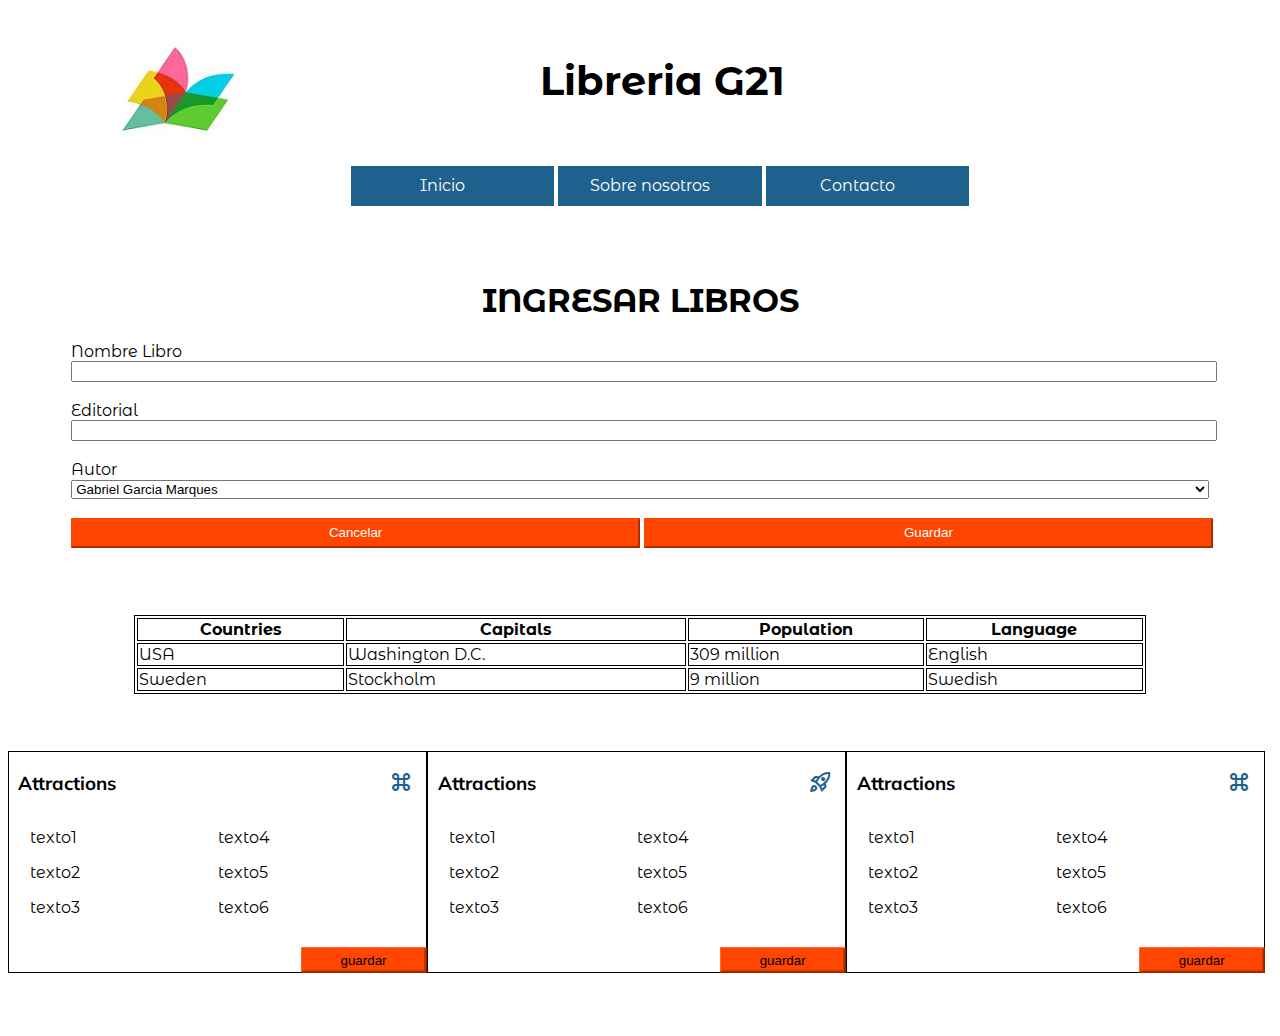
<file: index.html>
<!DOCTYPE html>
<html lang="en">
<head>
    <meta charset="UTF-8">
    <meta http-equiv="X-UA-Compatible" content="IE=edge">
    <meta name="viewport" content="width=device-width, initial-scale=1.0">
    <title>Document</title>
    <link rel="stylesheet" href="/estilos/index.css">
    <link rel="preconnect" href="https://fonts.googleapis.com">
    <link rel="preconnect" href="https://fonts.gstatic.com" crossorigin>
    <link href="https://fonts.googleapis.com/css2?family=Arimo&family=Dosis:wght@300&family=Lora:wght@400;500&family=Montserrat+Alternates:wght@300&family=Mulish:wght@300&family=Varela+Round&display=swap" rel="stylesheet">

    <link rel="stylesheet" href="https://fonts.googleapis.com/css2?family=Material+Symbols+Outlined:opsz,wght,FILL,GRAD@48,400,0,0" />

</head>
<body>
    
    
    <!--header-->
    <header>
        <!--caja con logo-->
        <div class="estilo_caja_logo">
            <a href="https://www.eltiempo.com/" target="_blank">
                <img class="img-thumbnail" src="/img/imagen.jpg" />
            </a>
        </div>
        <!--caja con titulo-->
        <!--CSS-->
        <div class="estilo_caja_titulo">
           <h1 class="estilo_h1">Libreria G21</h1>
        </div>
        <nav>
            <ul>
                <li>
                    <a href="index.html">Inicio</a>
                </li>
                <li>
                    <a href="nosotros.html">Sobre nosotros</a>
                </li>
                <li>
                    <a href="contacto.html">Contacto</a>
                </li>
            </ul>
        </nav>
    </header>
    <br /><br />
    <!--caja con un formulario-->
    <main >
        <h1>INGRESAR LIBROS</h1>
        
        <form id="formulario_libros">
            <label class="form-label">Nombre Libro</label>
            <input type="text" id="nombre" name="nombre" size=50 />
            <br /><br />
            <label>Editorial</label>
            <input type="text" id="editorial" name="editorial" size=50 />
            <br /><br />
            <label>Autor</label>
            <select name="autor">
                <option value="1">Gabriel Garcia Marques</option>
                <option value="2">Mario Benedetti</option>
                <option value="3">Pablo Neruda</option>

            </select>
            <br /><br />
            <input class="boton_formulario" type="submit" value="Cancelar" />
            <input class="boton_formulario" type="submit" value="Guardar" />
        </form>
    </main>
    <br /><br /><br />
    
    <table>
        <colgroup span="4" class="columns"></colgroup>
        <tr>
            <th>Countries</th>
            <th>Capitals</th>
            <th>Population</th>
            <th>Language</th>
        </tr>
        <tr>
            <td>USA</td>    
            <td>Washington D.C.</td>
            <td>309 million</td>
            <td>English</td>
        </tr>
        <tr>
            <td>Sweden</td>
            <td>Stockholm</td>
            <td>9 million</td>
            <td>Swedish</td>
        </tr>
      </table>
      <br /><br /><br />
      <footer>
            <div class="caja1">
                <div class="caja_superior">
                    <div class="caja_superior1">
                        <h3>Attractions</h3>
                    </div>
                    <div class="caja_superior2">
                        <span class="material-symbols-outlined">
                            keyboard_command_key
                        </span>
                    </div>
                </div>
                <div class="caja_media">
                    <div class="caja_media1">
                        <p>texto1</p>
                        <p>texto2</p>
                        <p>texto3</p>

                    </div>
                    <div class="caja_media2">
                        <p>texto4</p>
                        <p>texto5</p>
                        <p>texto6</p>


                    </div>
                </div>
                <div class="caja_inferior">
                    <input class="boton_caja" type="submit" value="guardar">
                </div>
            </div>
            <div class="caja2">
                <div class="caja_superior">
                    <div class="caja_superior1">
                        <h3>Attractions</h3>
                    </div>
                    <div class="caja_superior2">
                        <span class="material-symbols-outlined">
                            rocket_launch
                        </span>
                    </div>
                </div>
                <div class="caja_media">
                    <div class="caja_media1">
                        <p>texto1</p>
                        <p>texto2</p>
                        <p>texto3</p>

                    </div>
                    <div class="caja_media2">
                        <p>texto4</p>
                        <p>texto5</p>
                        <p>texto6</p>


                    </div>
                </div>
                <div class="caja_inferior">
                    <input class="boton_caja" type="submit" value="guardar">
                </div>


            </div>
            <div class="caja3">
                <div class="caja_superior">
                    <div class="caja_superior1">
                        <h3>Attractions</h3>
                    </div>
                    <div class="caja_superior2">
                        <span class="material-symbols-outlined">
                            keyboard_command_key
                        </span>
                    </div>
                </div>
                <div class="caja_media">
                    <div class="caja_media1">
                        <p>texto1</p>
                        <p>texto2</p>
                        <p>texto3</p>

                    </div>
                    <div class="caja_media2">
                        <p>texto4</p>
                        <p>texto5</p>
                        <p>texto6</p>


                    </div>
                </div>
                <div class="caja_inferior">
                    <input class="boton_caja" type="submit" value="guardar">
                </div>
            </div>
      </footer>
      <br /><br /><br />



    <!--main-->
    <!--<main  style="background-color:aquamarine">
        <h3>pruebassss</h3>

    </main>-->
    <!--footer-->
    <!--<footer style="background-color:cornflowerblue">
        <h1>pruebassss</h1>
        <p>pruebassss</p>
    </footer>-->
</body>
</html>
</file>
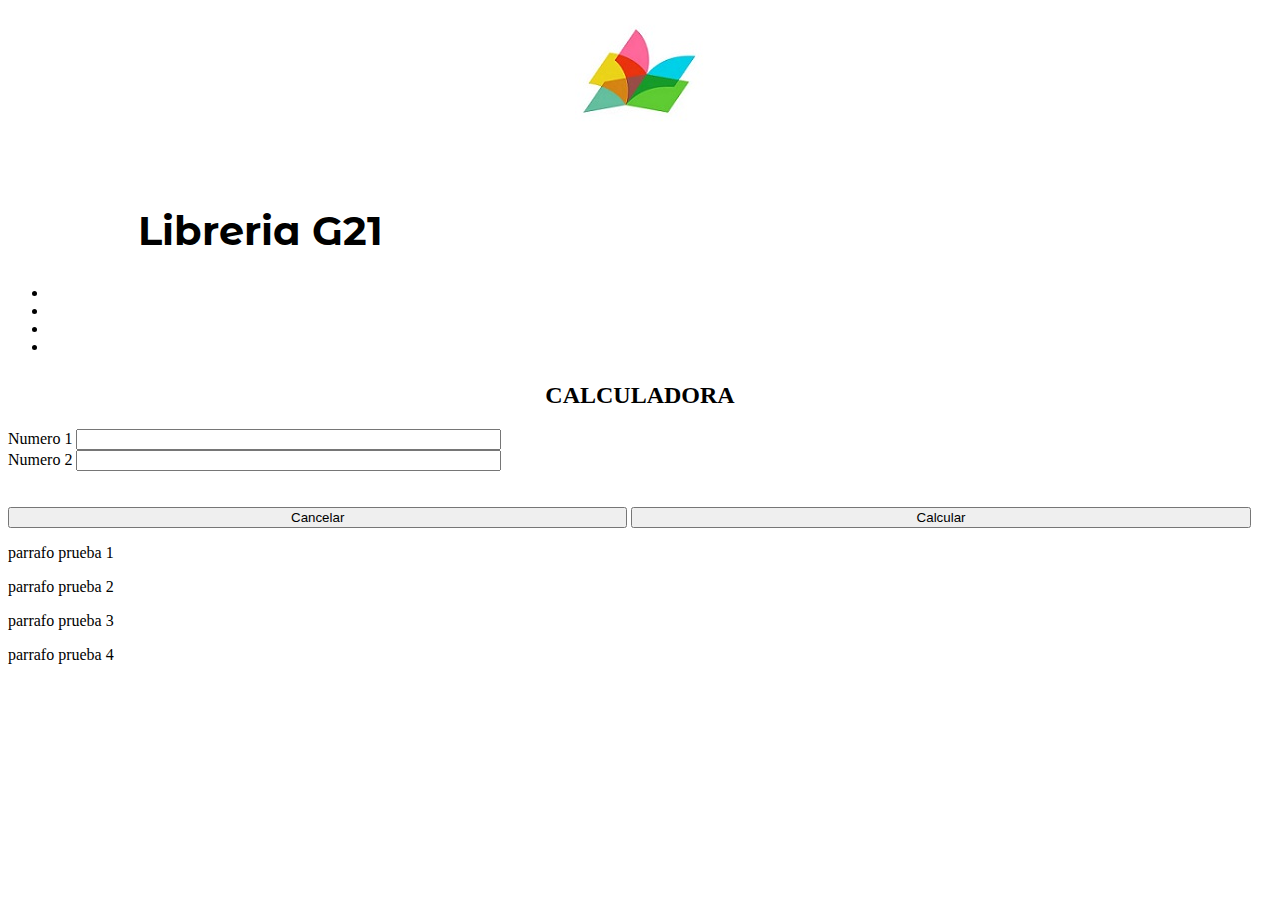
<file: calculadora.html>
<!DOCTYPE html>
<html lang="en">
<head>
    <meta charset="UTF-8">
    <meta http-equiv="X-UA-Compatible" content="IE=edge">
    <meta name="viewport" content="width=device-width, initial-scale=1.0">
    <title>Libros</title>
    <!-- CSS only -->
    <link href="https://cdn.jsdelivr.net/npm/bootstrap@5.2.3/dist/css/bootstrap.min.css" rel="stylesheet" integrity="sha384-rbsA2VBKQhggwzxH7pPCaAqO46MgnOM80zW1RWuH61DGLwZJEdK2Kadq2F9CUG65" crossorigin="anonymous">
    <link rel="stylesheet" href="/estilos/libros.css">

    <link rel="preconnect" href="https://fonts.googleapis.com">
    <link rel="preconnect" href="https://fonts.gstatic.com" crossorigin>
    <link href="https://fonts.googleapis.com/css2?family=Arimo&family=Dosis:wght@300&family=Lora:wght@400;500&family=Montserrat+Alternates:wght@300&family=Mulish:wght@300&family=Varela+Round&display=swap" rel="stylesheet">
    <script src="/js/calculadora.js"></script>
</head>
<body>
    <div class="container caja1">
        <div class="row">
            <!--logo-->
            <div class="col-12 col-md-6 caja_uno">
                <a href="https://www.eltiempo.com/" target="_blank">
                    <img class="img-thumbnail" src="/img/imagen.jpg" />
                </a>
            </div>
            <!--titulo-->
            <div class="col-12 col-md-6 caja_dos">
                <h1 class="estilo_h1">Libreria G21</h1>
            </div>
            <div class="col-12 caja_tres">
                
                    <nav class="navbar navbar-dark bg-primary justify-content-center">
                        <ul class="nav justify-content-center">
                            <li class="nav-item">
                              <a class="nav-link active" aria-current="page" href="#">Active</a>
                            </li>
                            <li class="nav-item">
                              <a class="nav-link" href="http://www.elespectador.com">Link</a>
                            </li>
                            <li class="nav-item">
                              <a class="nav-link" href="#">Link</a>
                            </li>
                            <li class="nav-item">
                              <a class="nav-link" href="#">Link 2</a>
                            </li>
                          </ul>
                      </nav>
            </div>
        </div>
    </div>
    <br />
    <div class="container">
        <div class="row">
            <div class="col-12 col-md-2 col-xl-3 caja1_formulario">
            </div>
            <div class="col-12 col-md-8 col-xl-6 caja2_formulario">
              <h2 class="estilo_h2">CALCULADORA</h2>
        
              <form id="formulario_libros" onsubmit="return false">
                  <label class="form-label">Numero 1</label>
                  <input class="form-control" type="text" id="numero1" name="numero1" size=50 />
                  <div id="validar_parrafo1" class="invalid-feedback">
                  </div>
                  <label class="form-label">Numero 2</label>
                  <input class="form-control" type="text" id="numero2" name="numero2" size=50 />
                  <div id="validar_parrafo2" class="invalid-feedback">
                  </div>
                
                  <br /><br />
                  <input class="btn btn-primary boton-formulario" type="submit" value="Cancelar" />
                  <input class="btn btn-primary boton-formulario" type="submit" onclick="calcular_suma()" value="Calcular" />
              </form>                

            </div>
            <div class="col-12 col-md-2 col-xl-3 caja3_formulario">
            </div>

        </div>
    </div>

    <p>parrafo prueba 1</p>
    <p>parrafo prueba 2</p>
    <p id="parrafo3">parrafo prueba 3</p>        
    <p>parrafo prueba 4</p>
    
    
</body>
</html>
</file>
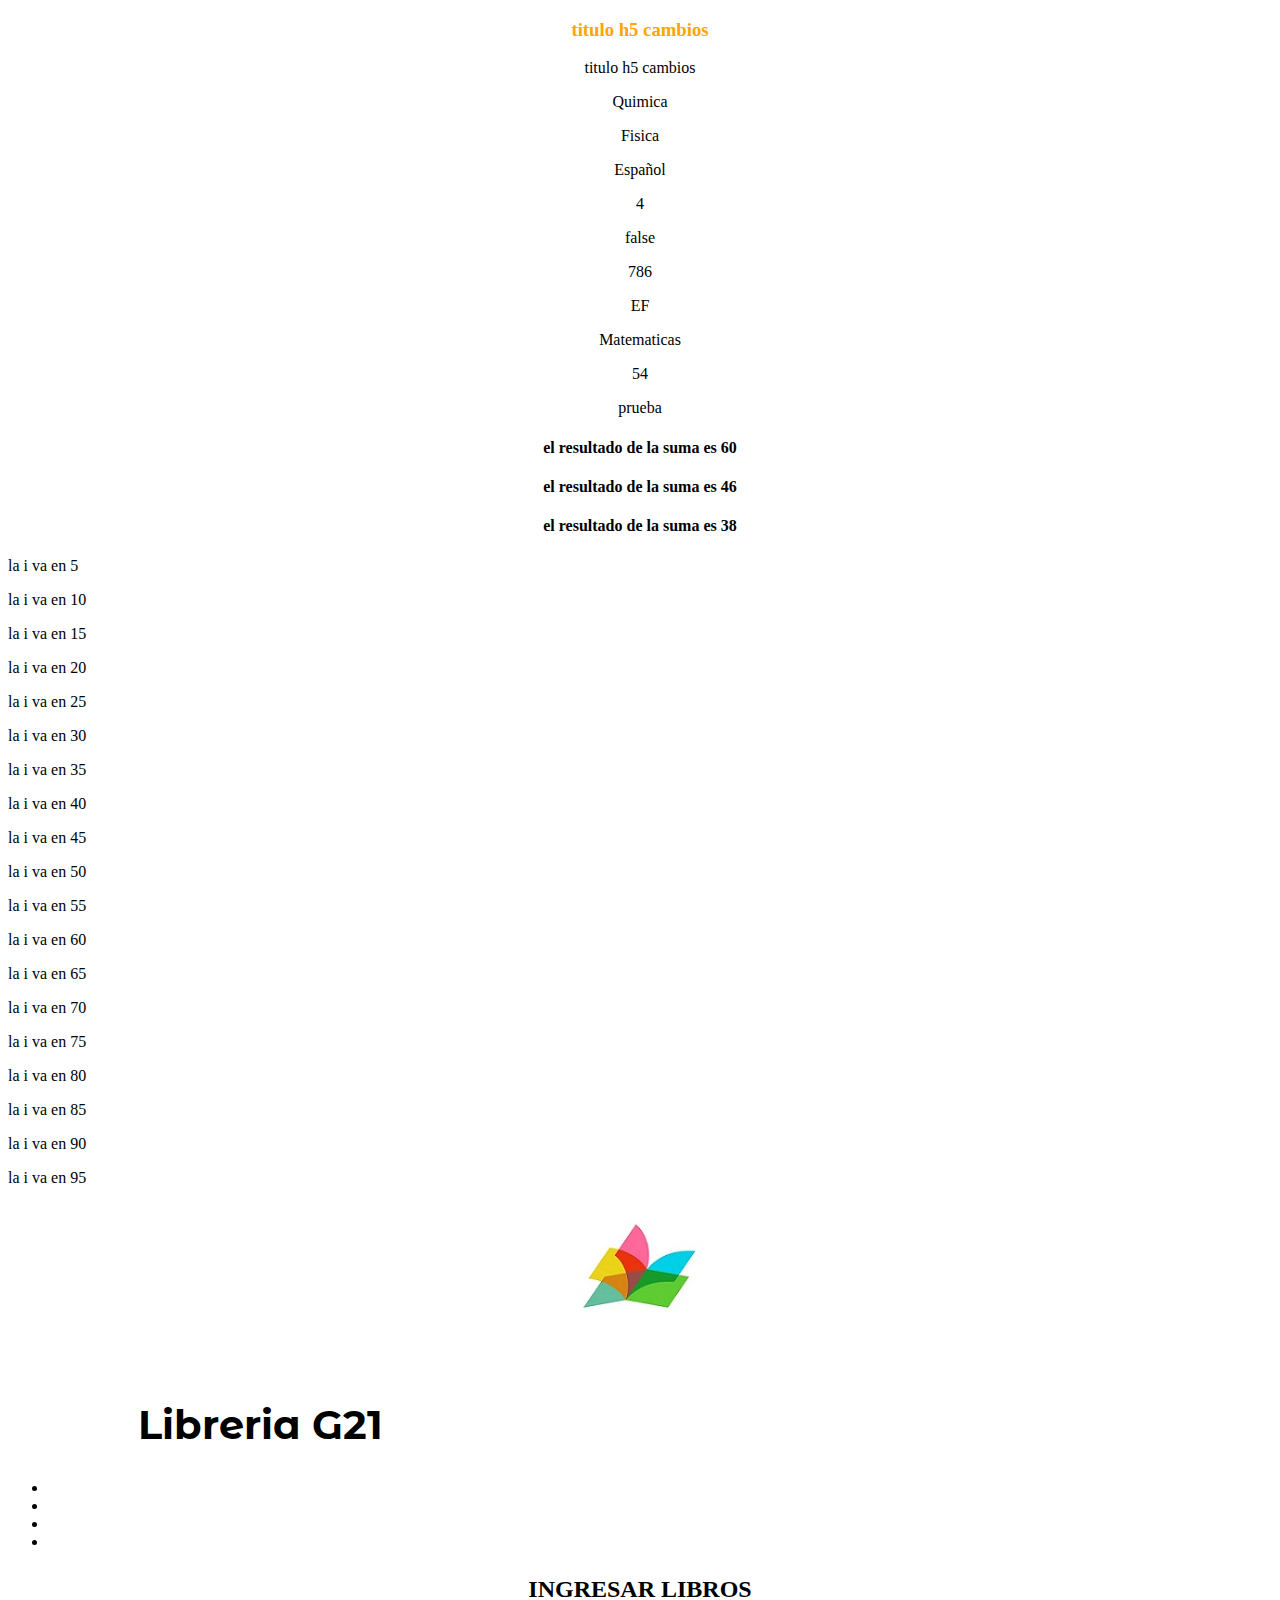
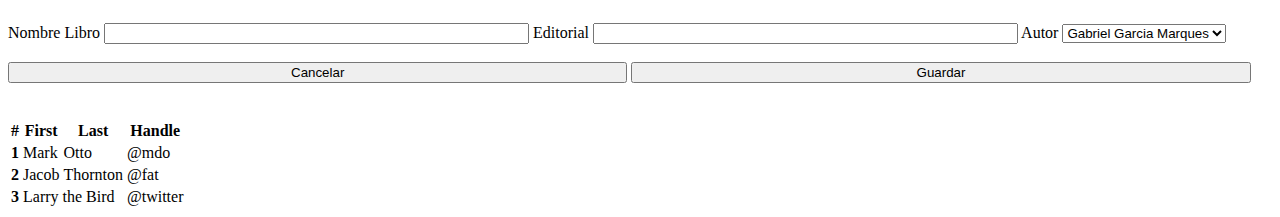
<file: libros-js.html>
<!DOCTYPE html>
<html lang="en">
<head>
    <meta charset="UTF-8">
    <meta http-equiv="X-UA-Compatible" content="IE=edge">
    <meta name="viewport" content="width=device-width, initial-scale=1.0">
    <title>Libros</title>
    <!-- CSS only -->
    <link href="https://cdn.jsdelivr.net/npm/bootstrap@5.2.3/dist/css/bootstrap.min.css" rel="stylesheet" integrity="sha384-rbsA2VBKQhggwzxH7pPCaAqO46MgnOM80zW1RWuH61DGLwZJEdK2Kadq2F9CUG65" crossorigin="anonymous">
    <link rel="stylesheet" href="/estilos/libros.css">

    <link rel="preconnect" href="https://fonts.googleapis.com">
    <link rel="preconnect" href="https://fonts.gstatic.com" crossorigin>
    <link href="https://fonts.googleapis.com/css2?family=Arimo&family=Dosis:wght@300&family=Lora:wght@400;500&family=Montserrat+Alternates:wght@300&family=Mulish:wght@300&family=Varela+Round&display=swap" rel="stylesheet">
    <script src="/js/libros.js"></script>
</head>
<body>
    <div class="container caja1">
        <div class="row">
            <!--logo-->
            <div class="col-12 col-md-6 caja_uno">
                <a href="https://www.eltiempo.com/" target="_blank">
                    <img class="img-thumbnail" src="/img/imagen.jpg" />
                </a>
            </div>
            <!--titulo-->
            <div class="col-12 col-md-6 caja_dos">
                <h1 class="estilo_h1">Libreria G21</h1>
            </div>
            <div class="col-12 caja_tres">
                
                    <nav class="navbar navbar-dark bg-primary justify-content-center">
                        <ul class="nav justify-content-center">
                            <li class="nav-item">
                              <a class="nav-link active" aria-current="page" href="#">Active</a>
                            </li>
                            <li class="nav-item">
                              <a class="nav-link" href="#">Link</a>
                            </li>
                            <li class="nav-item">
                              <a class="nav-link" href="#">Link</a>
                            </li>
                            <li class="nav-item">
                              <a class="nav-link" href="#">Link 2</a>
                            </li>
                          </ul>
                      </nav>
            </div>
        </div>
    </div>
    <br />
    <div class="container">
        <div class="row">
            <div class="col-12 col-md-2 col-xl-3 caja1_formulario">
            </div>
            <div class="col-12 col-md-8 col-xl-6 caja2_formulario">
              <h2 class="estilo_h2">INGRESAR LIBROS</h2>
        
              <form id="formulario_libros">
                  <label class="form-label">Nombre Libro</label>
                  <input class="form-control" type="text" id="nombre" name="nombre" size=50 />
                  
                  <label class="form-label">Editorial</label>
                  <input class="form-control" type="text" id="editorial" name="editorial" size=50 />
                  
                  <label class="form-label">Autor</label>
                  <select class="form-select" name="autor">
                      <option value="1">Gabriel Garcia Marques</option>
                      <option value="2">Mario Benedetti</option>
                      <option value="3">Pablo Neruda</option>
      
                  </select>
                  <br /><br />
                  <input class="btn btn-primary boton-formulario" type="submit" value="Cancelar" />
                  <input class="btn btn-primary boton-formulario" type="submit" value="Guardar" />
              </form>                

            </div>
            <div class="col-12 col-md-2 col-xl-3 caja3_formulario">
            </div>

        </div>
    </div>
    <br /><br />
    <div class="container">
      <div class="row">

        <table class="table">
          <thead>
            <tr>
              <th scope="col">#</th>
              <th scope="col">First</th>
              <th scope="col">Last</th>
              <th scope="col">Handle</th>
            </tr>
          </thead>
          <tbody class="table-group-divider">
            <tr>
              <th scope="row">1</th>
              <td>Mark</td>
              <td>Otto</td>
              <td>@mdo</td>
            </tr>
            <tr>
              <th scope="row">2</th>
              <td>Jacob</td>
              <td>Thornton</td>
              <td>@fat</td>
            </tr>
            <tr>
              <th scope="row">3</th>
              <td colspan="2">Larry the Bird</td>
              <td>@twitter</td>
            </tr>
          </tbody>
        </table>
      </div>
    </div>
    
</body>
</html>
</file>
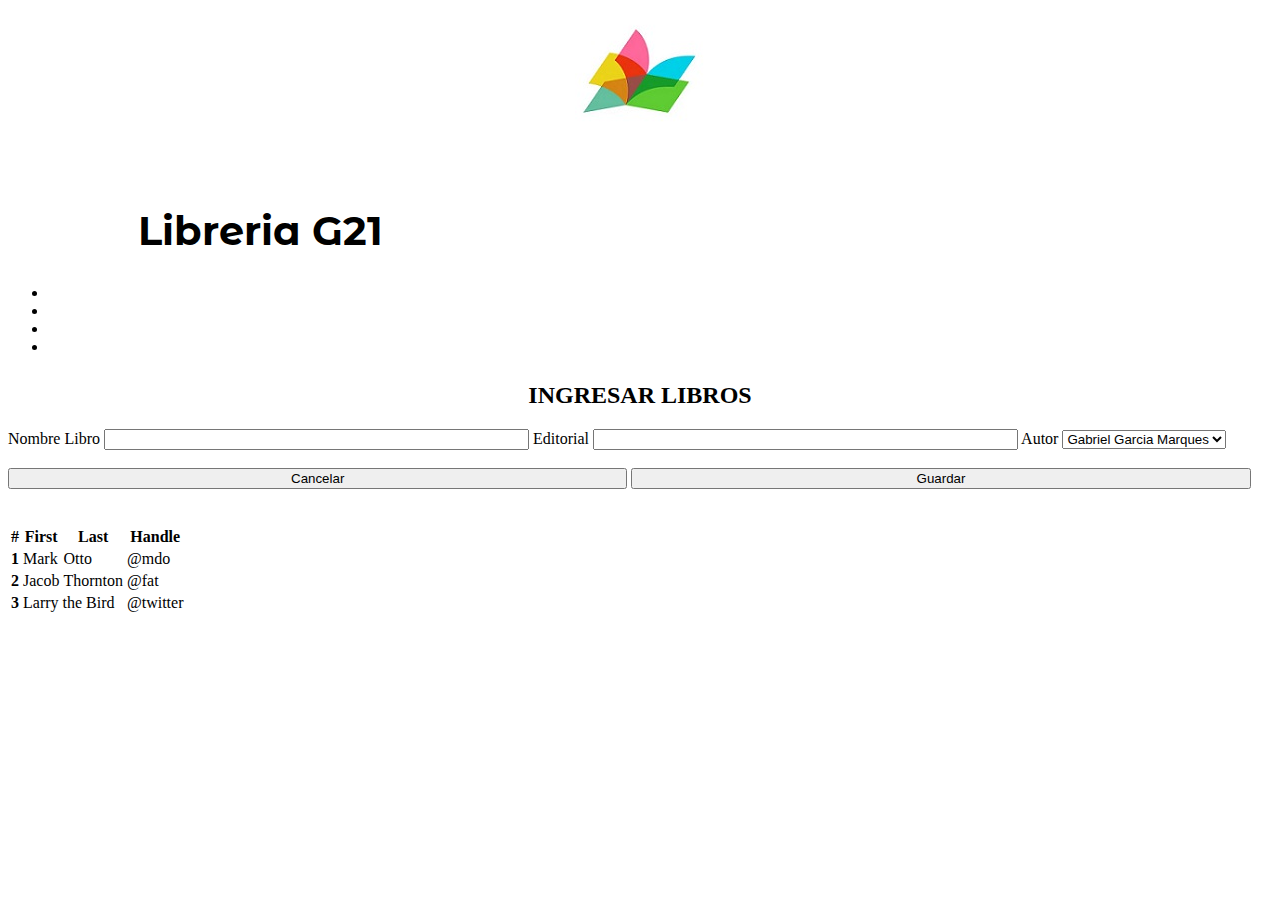
<file: libros.html>
<!DOCTYPE html>
<html lang="en">
<head>
    <meta charset="UTF-8">
    <meta http-equiv="X-UA-Compatible" content="IE=edge">
    <meta name="viewport" content="width=device-width, initial-scale=1.0">
    <title>Libros</title>
    <!-- CSS only -->
    <link href="https://cdn.jsdelivr.net/npm/bootstrap@5.2.3/dist/css/bootstrap.min.css" rel="stylesheet" integrity="sha384-rbsA2VBKQhggwzxH7pPCaAqO46MgnOM80zW1RWuH61DGLwZJEdK2Kadq2F9CUG65" crossorigin="anonymous">
    <link rel="stylesheet" href="/estilos/libros.css">

    <link rel="preconnect" href="https://fonts.googleapis.com">
    <link rel="preconnect" href="https://fonts.gstatic.com" crossorigin>
    <link href="https://fonts.googleapis.com/css2?family=Arimo&family=Dosis:wght@300&family=Lora:wght@400;500&family=Montserrat+Alternates:wght@300&family=Mulish:wght@300&family=Varela+Round&display=swap" rel="stylesheet">

</head>
<body>
    <div class="container caja1">
        <div class="row">
            <!--logo-->
            <div class="col-12 col-md-6 caja_uno">
                <a href="https://www.eltiempo.com/" target="_blank">
                    <img class="img-thumbnail" src="/img/imagen.jpg" />
                </a>
            </div>
            <!--titulo-->
            <div class="col-12 col-md-6 caja_dos">
                <h1 class="estilo_h1">Libreria G21</h1>
            </div>
            <div class="col-12 caja_tres">
                
                    <nav class="navbar navbar-dark bg-primary justify-content-center">
                        <ul class="nav justify-content-center">
                            <li class="nav-item">
                              <a class="nav-link active" aria-current="page" href="#">Active</a>
                            </li>
                            <li class="nav-item">
                              <a class="nav-link" href="#">Link</a>
                            </li>
                            <li class="nav-item">
                              <a class="nav-link" href="#">Link</a>
                            </li>
                            <li class="nav-item">
                              <a class="nav-link" href="#">Link 2</a>
                            </li>
                          </ul>
                      </nav>
            </div>
        </div>
    </div>    
    <br />
    <div class="container">
        <div class="row">
            <div class="col-12 col-md-2 col-xl-3 caja1_formulario">
            </div>
            <div class="col-12 col-md-8 col-xl-6 caja2_formulario">
              <h2 class="estilo_h2">INGRESAR LIBROS</h2>
        
              <form id="formulario_libros">
                  <label class="form-label">Nombre Libro</label>
                  <input class="form-control" type="text" id="nombre" name="nombre" size=50 />
                  
                  <label class="form-label">Editorial</label>
                  <input class="form-control" type="text" id="editorial" name="editorial" size=50 />
                  
                  <label class="form-label">Autor</label>
                  <select class="form-select" name="autor">
                      <option value="1">Gabriel Garcia Marques</option>
                      <option value="2">Mario Benedetti</option>
                      <option value="3">Pablo Neruda</option>
      
                  </select>
                  <br /><br />
                  <input class="btn btn-primary boton-formulario" type="submit" value="Cancelar" />
                  <input class="btn btn-primary boton-formulario" type="submit" value="Guardar" />
              </form>                

            </div>
            <div class="col-12 col-md-2 col-xl-3 caja3_formulario">
            </div>

        </div>
    </div>
    <br /><br />
    <div class="container">
      <div class="row">

        <table class="table">
          <thead>
            <tr>
              <th scope="col">#</th>
              <th scope="col">First</th>
              <th scope="col">Last</th>
              <th scope="col">Handle</th>
            </tr>
          </thead>
          <tbody class="table-group-divider">
            <tr>
              <th scope="row">1</th>
              <td>Mark</td>
              <td>Otto</td>
              <td>@mdo</td>
            </tr>
            <tr>
              <th scope="row">2</th>
              <td>Jacob</td>
              <td>Thornton</td>
              <td>@fat</td>
            </tr>
            <tr>
              <th scope="row">3</th>
              <td colspan="2">Larry the Bird</td>
              <td>@twitter</td>
            </tr>
          </tbody>
        </table>
      </div>
    </div>

</body>
</html>
</file>
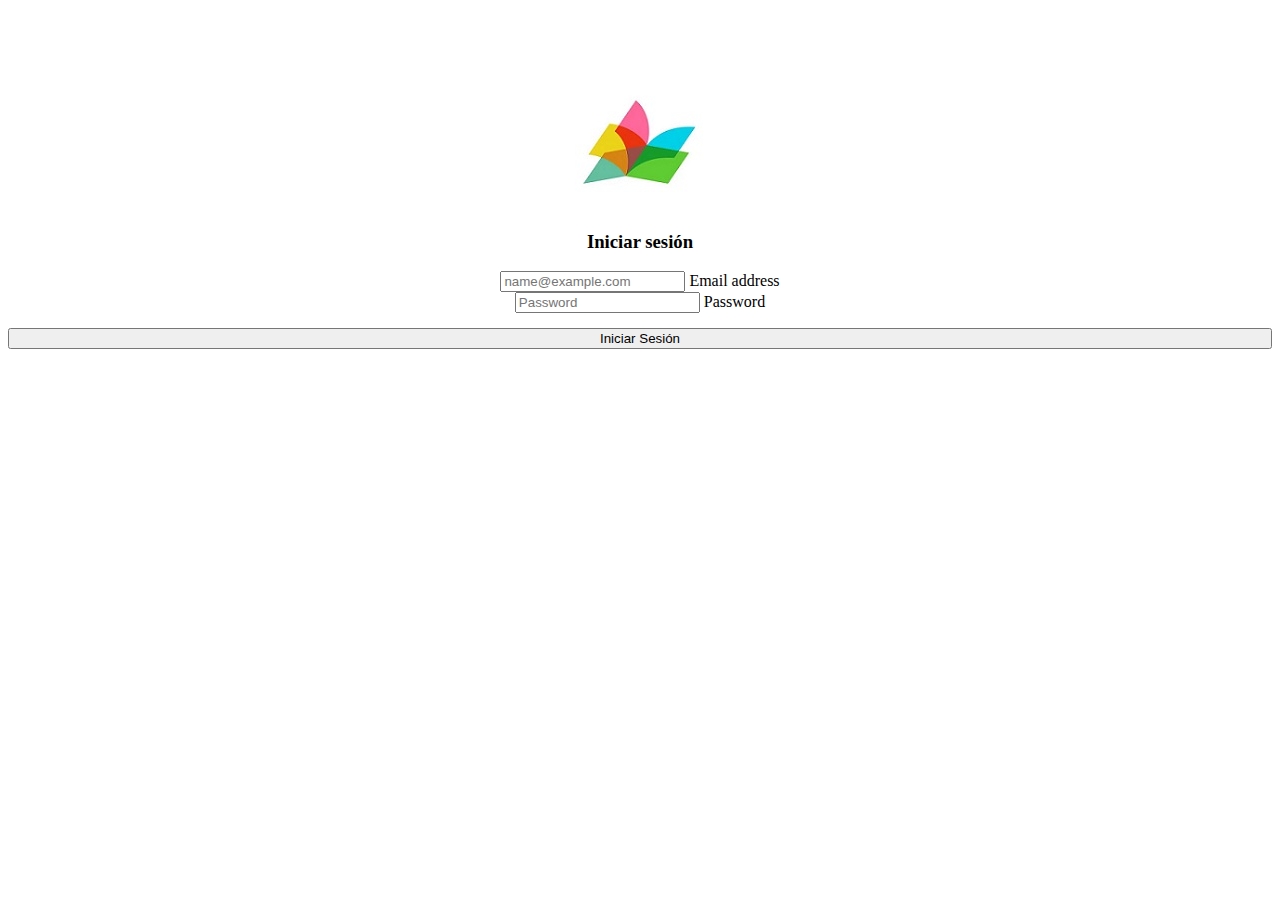
<file: login.html>
<!DOCTYPE html>
<html lang="en">
<head>
    <meta charset="UTF-8">
    <meta http-equiv="X-UA-Compatible" content="IE=edge">
    <meta name="viewport" content="width=device-width, initial-scale=1.0">
    <title>Login</title>
    <!-- CSS only -->
    <link href="https://cdn.jsdelivr.net/npm/bootstrap@5.2.3/dist/css/bootstrap.min.css" rel="stylesheet" integrity="sha384-rbsA2VBKQhggwzxH7pPCaAqO46MgnOM80zW1RWuH61DGLwZJEdK2Kadq2F9CUG65" crossorigin="anonymous">
    <link rel="stylesheet" href="/estilos/login.css">

</head>
<body>
    <div class="container">
        <div class="row">
            <div class="col-12 col-md-4 caja1"></div>
            <div class="col-12 col-md-4 caja2">
                <img class="img-thumbnail" src="/img/imagen.jpg" />
                <h3>Iniciar sesión</h3>
                <form>
                    <div class="form-floating mb-3">
                        <input type="email" class="form-control" id="floatingInput" placeholder="name@example.com">
                        <label for="floatingInput">Email address</label>
                    </div>
                    <div class="form-floating">
                    <input type="password" class="form-control" id="floatingPassword" placeholder="Password">
                    <label for="floatingPassword">Password</label>
                    </div>
                    <button type="button" class="btn btn-primary">Iniciar Sesión</button>
                </form>
            </div>
            <div class="col-12 col-md-4 caja3"></div>
        </div>
    </div>
</body>
</html>
</file>
<file: estilos/index.css>
body{
    /*font-family: Arial, Helvetica, sans-serif;*/
    font-family: 'Montserrat Alternates', sans-serif;
}
/*footer*/
.estilo_caja_logo {
    background-color:white; 
    width: 45%; 
    height: 150px; 
    float:left; 
    position: relative;
}
.estilo_caja_titulo{
    background-color:white; 
    width: 45%; 
    height: 150px; 
    float:left; 
    text-align: left;
    position: relative;


}
div img{
    position: absolute;
    left: 30%;
    top: 50%;
    transform: translate(-50%, -50%);
    -webkit-transform: translate(-50%, -50%);
}

div h1{
    position: absolute;
    left: 15%;
    top: 25%;
    transform: translate(-50%, -50%);
    -webkit-transform: translate(-50%, -50%);
}


.estilo_h1{
    font-size: 40px;
    font-family: 'Montserrat Alternates', sans-serif;
}

/*menu*/
nav{
    text-align: center;
}
li{
    display:inline-block;
    width: 15%;
    background-color: #1F618D;
    height: 30px;
    padding-top: 10px;
    padding-right: 20px;
    

}
li a{
    color:white;
    text-decoration: none;

}

/*formulario*/
#formulario_libros{
    width: 40%;
    background-color: white;
    margin-left: 30%;
    margin-right: 30%;

}

main h1{
    text-align: center;
}
label{
    display: inline-block;
    width: 30%;
}
input, select{
    width: 68%;
}

.boton_formulario{
    width: 49%;
    background-color: orangered;
    color:white;
    border-color: orangered;
    height: 30px;
}

/*tabla*/
table{
    width: 80%;
    margin-left:auto;
    margin-right:auto;
    border: 1px solid #000;

}
tr, th, td{
    border: 1px solid #000;
}

/*footer*/
footer{
    width: 100%;
    height: 220px;
  /*  background-color: #1F618D;*/
}

.caja1{
    width: 33%;
    height: 220px;
   /* background-color: aqua;*/
    float: left;
    border: 1px solid #000;
}

.caja_superior{
    width: 100%;
    height: 60px;
  /*  background-color: dodgerblue;*/
}

.caja_superior1{
    width: 70%;
    height: 60px;
   /* background-color: lightblue;*/
    float:left;
    position: relative;
}

div h3{
    position: absolute;
    left: 20%;
    top: 20%;
    transform: translate(-50%, -50%);
    -webkit-transform: translate(-50%, -50%);
}

.caja_superior2{
    width: 30%;
    height: 60px;
    /*background-color:dodgerblue;*/
    float:left;
    position: relative;
}

div span{
    position: absolute;
    left: 80%;
    top: 50%;
    transform: translate(-50%, -50%);
    -webkit-transform: translate(-50%, -50%);
}

.caja_media{
    width: 100%;
    height: 120px;
    /*background-color: darkturquoise;*/

}
.caja_media1{
    width: 45%;
    height: 120px;
    /*background-color: crimson;*/
    float: left;
    margin-left: 5%;

}

.caja_media2{
    width: 45%;
    height: 120px;
    /*background-color:orange;*/
    float:left;
}

.caja_inferior{
    width: 100%;
    height: 40px;
 /*   background-color: darkturquoise;*/
    position: relative;
}

.caja_inferior input{
    position: absolute;
    left: 85%;
    top: 70%;
    transform: translate(-50%, -50%);
    -webkit-transform: translate(-50%, -50%);
}

div h3{
    font-family: 'Mulish', sans-serif;
}

.boton_caja{
    width: 30%;
    height: 25px;
    background-color: orangered;
    border-color: orangered;
}








.caja2{
    width: 33%;
    height: 220px;
    /*background-color:aquamarine;*/
    float: left;
    border: 1px solid #000;
}

.caja3{
    width: 33%;
    height: 220px;
   /* background-color:cadetblue;*/
    float: left;
    border: 1px solid #000;
}
span{
    color: #1F618D;
}

/* cear estilos para movil*/
@media screen and (max-width: 640px)
{
    .estilo_caja_logo {
        background-color:white; 
        width: 100%; 
        height: 100px; 
        float:none; 
    }
    div img{
        left: 50%;
    }
    
    .estilo_caja_titulo{
        width: 100%; 
        height: 80px; 
        float:none; 
        text-align: center;
        
    }
    div h1{
        position: absolute;
        left: 50%;
        top: 50%;
        transform: translate(-50%, -50%);
        -webkit-transform: translate(-50%, -50%);
    }
    .estilo_h1{
        font-size: 25px;
    }
    /*ajustar menu*/
    li{
        display:inline-block;
        width: 100%;
        background-color: #1F618D;
        height: 30px;
        padding-top: 0px;
        padding-right: 20px;
        margin-bottom: 10px;
    
    }
    nav{
        margin-left: -15%;
    }
    
    /*formulario*/
    main h1{
        font-size: 25px;    
    }

    #formulario_libros{
        width: 100%;
        background-color: white;
        margin-left: 5%;
        margin-right: 10%;
    
    }
    
    
    label{
        display: inline-block;
        width: 95%;
    }
    input, select{
        width: 90%;
    }
    
    .boton_formulario{
        width: 95%;
        background-color: orangered;
        color:white;
        border-color: orangered;
        height: 30px;
        margin-bottom: 10px;
    }
    
    table{
        width: 95%;
        margin-left:1%;
        margin-right:1%;
        border: 1px solid #000;
    
    }
    
    .caja1, .caja2, .caja3{
        width: 98%;
       /* background-color: aqua;*/
        float: none;
        margin-bottom: 10px;

    }
}

@media screen and (min-width: 640px)  and (max-width:1280px){
    #formulario_libros{
        width: 100%;
        background-color: white;
        margin-left: 5%;
        margin-right: 10%;
    
    }
    label{
        display: inline-block;
        width: 95%;
    }
    input, select{
        width: 90%;
    }   

    .boton_formulario{
        width: 45%;
        background-color: orangered;
        color:white;
        border-color: orangered;
        height: 30px;
        margin-bottom: 10px;
    }
}
</file>
<file: estilos/libros.css>
.caja_uno{
    height: 130px;
    /*background-color: aquamarine;*/
    position: relative;
}

.caja_uno img{
    position: absolute;
    left: 50%;
    top: 50%;
    transform: translate(-50%, -50%);
    -webkit-transform: translate(-50%, -50%);
}

.caja_dos{
    height: 130px;
   /* background-color:tomato;*/
    position: relative;
}

.caja_dos h1{
    position: absolute;
    left: 20%;
    top: 50%;
    transform: translate(-50%, -50%);
    -webkit-transform: translate(-50%, -50%);
}

.caja_tres{
    height: 60px;
    background-color:white;
}

.caja_cuatro{
    background-color:lightblue;
}

.estilo_h1{
    font-size: 40px;
    font-family: 'Montserrat Alternates', sans-serif;
}

.nav-link{
    color:white;
}




/*formulario*/
.caja1_formulario{
 /*   background-color: cadetblue;*/
}
.caja2_formulario{
    /*background-color:cornflowerblue;*/
}

.caja3_formulario{
    /*background-color:lightblue;*/
}

.estilo_h2{
    text-align:center;
}

.boton-formulario{
    width: 49%;
}
.texto_h5{
    text-align:center; 
    color:orange;
}
 



/*fin formulario*/

@media screen and (max-width: 640px)
{
    .caja_dos h1{
        position: absolute;
        left: 50%;
        top: 50%;
        transform: translate(-50%, -50%);
        -webkit-transform: translate(-50%, -50%);
    }
       
}
</file>
<file: estilos/login.css>
.container{
    text-align: center;
    align-items: center;
}

.caja1{
    /*background-color: beige;*/
}
.caja2{
/*    background-color: cornflowerblue;*/

}
.caja3{
    /*background-color: cadetblue;*/
}

.btn-primary{
    margin-top: 15px;
    width: 100%;
}
.caja2{
    margin-top: 40px;
    padding-top: 40px;
    padding-bottom: 40px;
}
container{
    position: relative;
}

container row{
    position: absolute;
    left: 50%;
    top: 50%;
    transform: translate(-50%, -50%);
    -webkit-transform: translate(-50%, -50%);
}
</file>
